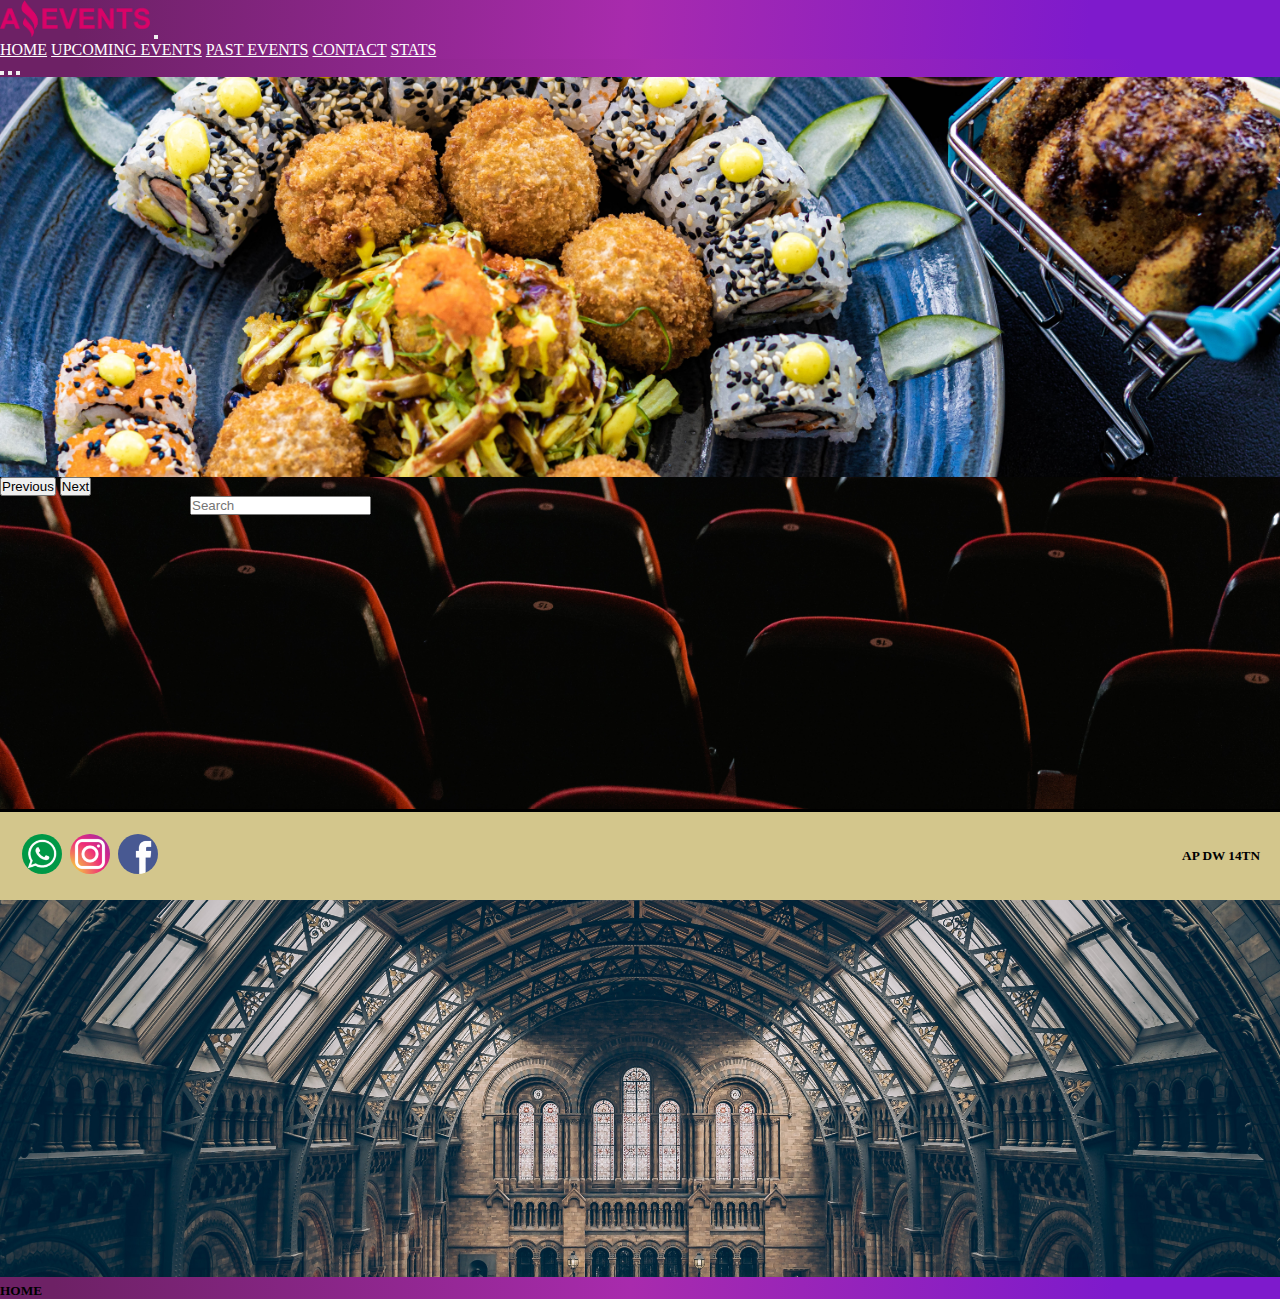
<file: index.html>
<!DOCTYPE html>
<html lang="en">
<head>
    <meta charset="UTF-8">
    <meta name="viewport" content="width=device-width, initial-scale=1.0">
    <link rel="shortcut icon" href="./src/recursos/favicon.png" type="image/x-icon">
    <link href="https://cdn.jsdelivr.net/npm/bootstrap@5.3.1/dist/css/bootstrap.min.css" rel="stylesheet"
        integrity="sha384-4bw+/aepP/YC94hEpVNVgiZdgIC5+VKNBQNGCHeKRQN+PtmoHDEXuppvnDJzQIu9" crossorigin="anonymous">
    <link rel="stylesheet" href="style.css">
    <title>Home</title>
</head>

<body>

    <nav class="navbar navbar-expand-lg bg-body-tertiary">
        <div class="container-fluid ms-3">
            <a class="navbar-brand" href="./index.html"> <img src="./src/recursos/amazing_brand.png"
                    alt="LogoNavBar"></a>
            <button class="navbar-toggler" type="button" data-bs-toggle="collapse" data-bs-target="#navbarNavAltMarkup"
                aria-controls="navbarNavAltMarkup" aria-expanded="false" aria-label="Toggle navigation">
                <span class="navbar-toggler-icon"></span>
            </button>
            <div class="collapse navbar-collapse me-3 justify-content-end" id="navbarNavAltMarkup">
                <div class="navbar-nav">
                    <a class="nav-link active" aria-current="page" href="./index.html">HOME</a>
                    <a class="nav-link" href="./pages/upcomingEvents.html">UPCOMING EVENTS</a>
                    <a class="nav-link" href="./pages/pastEvents.html">PAST EVENTS</a>
                    <a class="nav-link" href="./pages/contact.html">CONTACT</a>
                    <a class="nav-link" href="./pages/stats.html">STATS</a>
                </div>
            </div>
        </div>
    </nav>

    <div id="carouselExampleCaptions" class="carousel slide col-12">
        <div class="carousel-indicators">
            <button type="button" data-bs-target="#carouselExampleCaptions" data-bs-slide-to="0" class="active"
                aria-current="true" aria-label="Slide 1"></button>
            <button type="button" data-bs-target="#carouselExampleCaptions" data-bs-slide-to="1"
                aria-label="Slide 2"></button>
            <button type="button" data-bs-target="#carouselExampleCaptions" data-bs-slide-to="2"
                aria-label="Slide 3"></button>
        </div>
        <div class="carousel-inner">
            <div class="carousel-item active">
                <img src="./src/recursos/optional_banner_1.jpg"  alt="Food Banner">
                <div class="carousel-caption d-none d-md-block">
                    <h5>HOME</h5>
                </div>
            </div>
            <div class="carousel-item">
                <img src="./src/recursos/optional_banner_2.jpg" alt="Cinema Banner">
                <div class="carousel-caption d-none d-md-block">
                    <h5>HOME</h5>
                </div>
            </div>
            <div class="carousel-item">
                <img src="./src/recursos/optional_banner_3.jpg"  alt="Museum Banner">
                <div class="carousel-caption d-none d-md-block">
                    <h5>HOME</h5>
                </div>
            </div>
        </div>
        <button class="carousel-control-prev" type="button" data-bs-target="#carouselExampleCaptions"
            data-bs-slide="prev">
            <span class="carousel-control-prev-icon" aria-hidden="true"></span>
            <span class="visually-hidden">Previous</span>
        </button>
        <button class="carousel-control-next" type="button" data-bs-target="#carouselExampleCaptions"
            data-bs-slide="next">
            <span class="carousel-control-next-icon" aria-hidden="true"></span>
            <span class="visually-hidden">Next</span>
        </button>
    </div>


    <article class="d-flex justify-content-around  align-items-center flex-wrap mt-3 mb-5 mb-sm-3 col-9 col-md-8">
        <div id="checkboxContainer">
        </div>

        <nav class="navbar search">
            <div class="container-fluid search">
                <form class="d-flex " role="search">
                    <input id="searchInput" class="form-control me-2" type="search" placeholder="Search" aria-label="Search">
                    <button id="submit" class="btn btn-outline-success" type="submit">Search</button>
                </form>
            </div>
        </nav>
    </article>

    <main id="cardsContainer" class="d-flex justify-content-center gap-3 flex-wrap ">
    </main>

<footer>
    <div>
        <img src="./src/recursos/whatsapp.png" alt="Whatsapp Icono">
        <img src="./src/recursos/instagram.png" alt="Instagram Icono">
        <img src="./src/recursos/facebook.png" alt="Facebook Icono">
    </div>
    <h5>AP DW 14TN</h5>
</footer>
    <script src="https://cdn.jsdelivr.net/npm/bootstrap@5.3.1/dist/js/bootstrap.bundle.min.js"
        integrity="sha384-HwwvtgBNo3bZJJLYd8oVXjrBZt8cqVSpeBNS5n7C8IVInixGAoxmnlMuBnhbgrkm" crossorigin="anonymous">
    </script>
    <script src="main.js"></script>
</body>
</html>
</file>
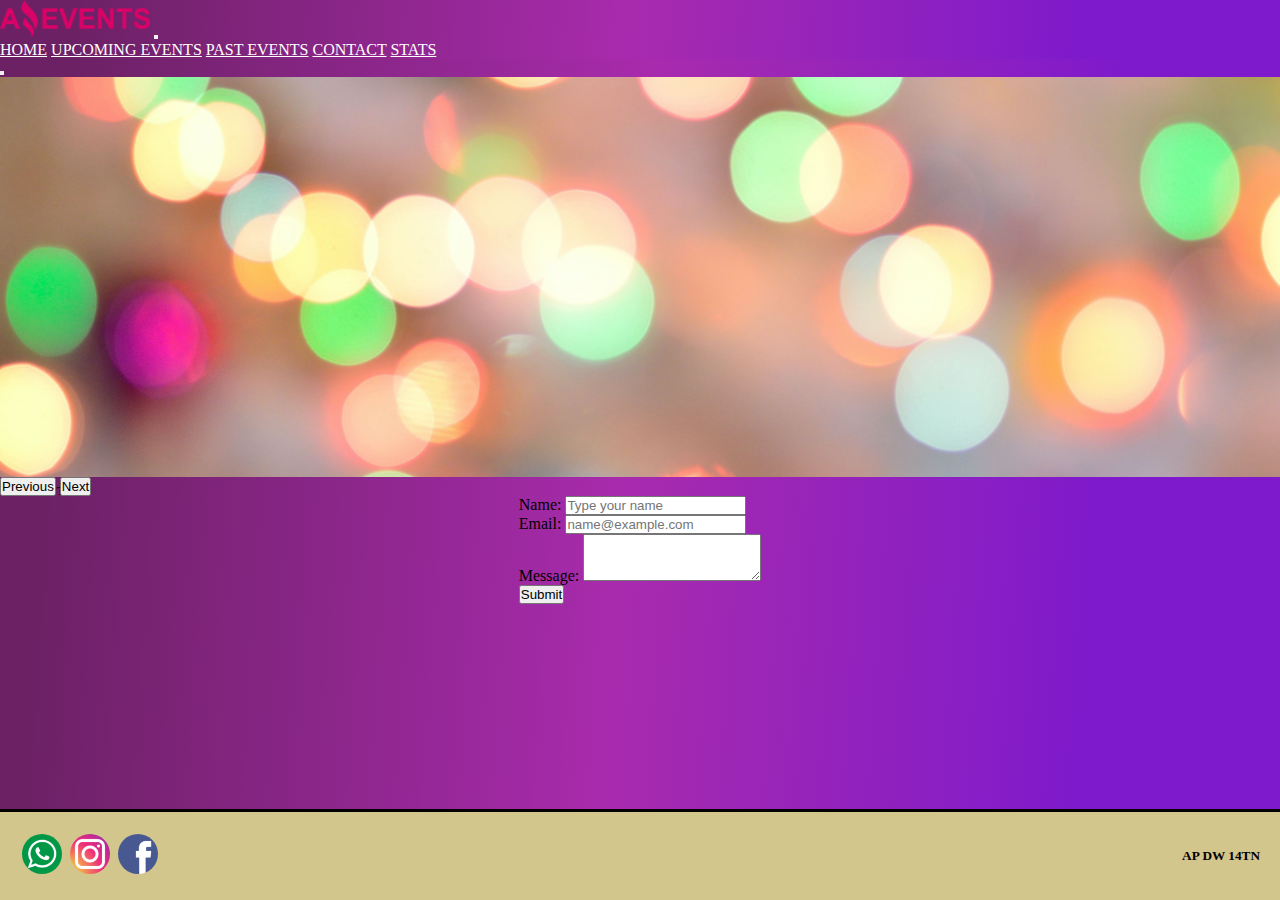
<file: pages/contact.html>
<!DOCTYPE html>
<html lang="en">
<head>
    <meta charset="UTF-8">
    <meta name="viewport" content="width=device-width, initial-scale=1.0">
    <link rel="shortcut icon" href="../src/recursos/favicon.png" type="image/x-icon">
    <link href="https://cdn.jsdelivr.net/npm/bootstrap@5.3.1/dist/css/bootstrap.min.css" rel="stylesheet"
        integrity="sha384-4bw+/aepP/YC94hEpVNVgiZdgIC5+VKNBQNGCHeKRQN+PtmoHDEXuppvnDJzQIu9" crossorigin="anonymous">
    <link rel="stylesheet" href="../style.css">
    <title> CONTACT</title>
</head>

<body>

    <nav class="navbar navbar-expand-lg bg-body-tertiary">
        <div class="container-fluid ms-3">
            <a class="navbar-brand" href="../index.html"> <img src="../src/recursos/amazing_brand.png"
                    alt="LogoNavBar"></a>
            <button class="navbar-toggler" type="button" data-bs-toggle="collapse" data-bs-target="#navbarNavAltMarkup"
                aria-controls="navbarNavAltMarkup" aria-expanded="false" aria-label="Toggle navigation">
                <span class="navbar-toggler-icon"></span>
            </button>
            <div class="collapse navbar-collapse me-3 justify-content-end" id="navbarNavAltMarkup">
                <div class="navbar-nav">
                    <a class="nav-link" aria-current="page" href="../index.html">HOME</a>
                    <a class="nav-link" href="./upcomingEvents.html">UPCOMING EVENTS</a>
                    <a class="nav-link" href="./pastEvents.html">PAST EVENTS</a>
                    <a class="nav-link active" href="./contact.html">CONTACT</a>
                    <a class="nav-link" href="./stats.html">STATS</a>
                </div>
            </div>
        </div>
    </nav>
    <div id="carouselExampleCaptions" class="carousel slide mx-5">
        <div class="carousel-indicators">
            <button type="button" data-bs-target="#carouselExampleCaptions" data-bs-slide-to="0" class="active"
                aria-current="true" aria-label="Slide 1">
            </button>

        </div>
        <div class="carousel-inner">
            <div class="carousel-item active">
                <img src="../src/recursos/optional_banner_4.jpg"  alt="Light Banner">
                <div class="carousel-caption d-none d-md-block">
                    <h5>CONTACT</h5>
                </div>
            </div>
        </div>
        <button class="carousel-control-prev" type="button" data-bs-target="#carouselExampleCaptions"
            data-bs-slide="prev">
            <span class="carousel-control-prev-icon" aria-hidden="true"></span>
            <span class="visually-hidden">Previous</span>
        </button>
        <button class="carousel-control-next" type="button" data-bs-target="#carouselExampleCaptions"
            data-bs-slide="next">
            <span class="carousel-control-next-icon" aria-hidden="true"></span>
            <span class="visually-hidden">Next</span>
        </button>
    </div>

    <div class="mb-3 col-6 formulario">
        <div class="mb-3">
            <label for="formGroupExampleInput" class="form-label">Name:</label>
            <input type="text" class="form-control" id="formGroupExampleInput" placeholder="Type your name">
        </div>
        
        <label for="exampleFormControlInput1" class="form-label">Email:</label>
        <input type="email" class="form-control" id="exampleFormControlInput1" placeholder="name@example.com">
    
    <div class="mb-3">
        <label for="exampleFormControlTextarea1" class="form-label">Message:</label>
        <textarea class="form-control" id="exampleFormControlTextarea1" rows="3"></textarea>
    </div>
    <div class="col-auto d-flex justify-content-end">
        <button type="submit" class="btn btn-primary">Submit</button>
    </div>
    </div>

    <footer>
        <div>
            <img src="../src/recursos/whatsapp.png" alt="Icono whatsapp">
            <img src="../src/recursos/instagram.png" alt="Icono instagram">
            <img src="../src/recursos/facebook.png" alt="Icono facebook">
        </div>
        <h5>AP DW 14TN</h5>
    </footer>
    
    <script src="https://cdn.jsdelivr.net/npm/bootstrap@5.3.1/dist/js/bootstrap.bundle.min.js"
    integrity="sha384-HwwvtgBNo3bZJJLYd8oVXjrBZt8cqVSpeBNS5n7C8IVInixGAoxmnlMuBnhbgrkm" crossorigin="anonymous">
    </script>
</body>
</html>
</file>
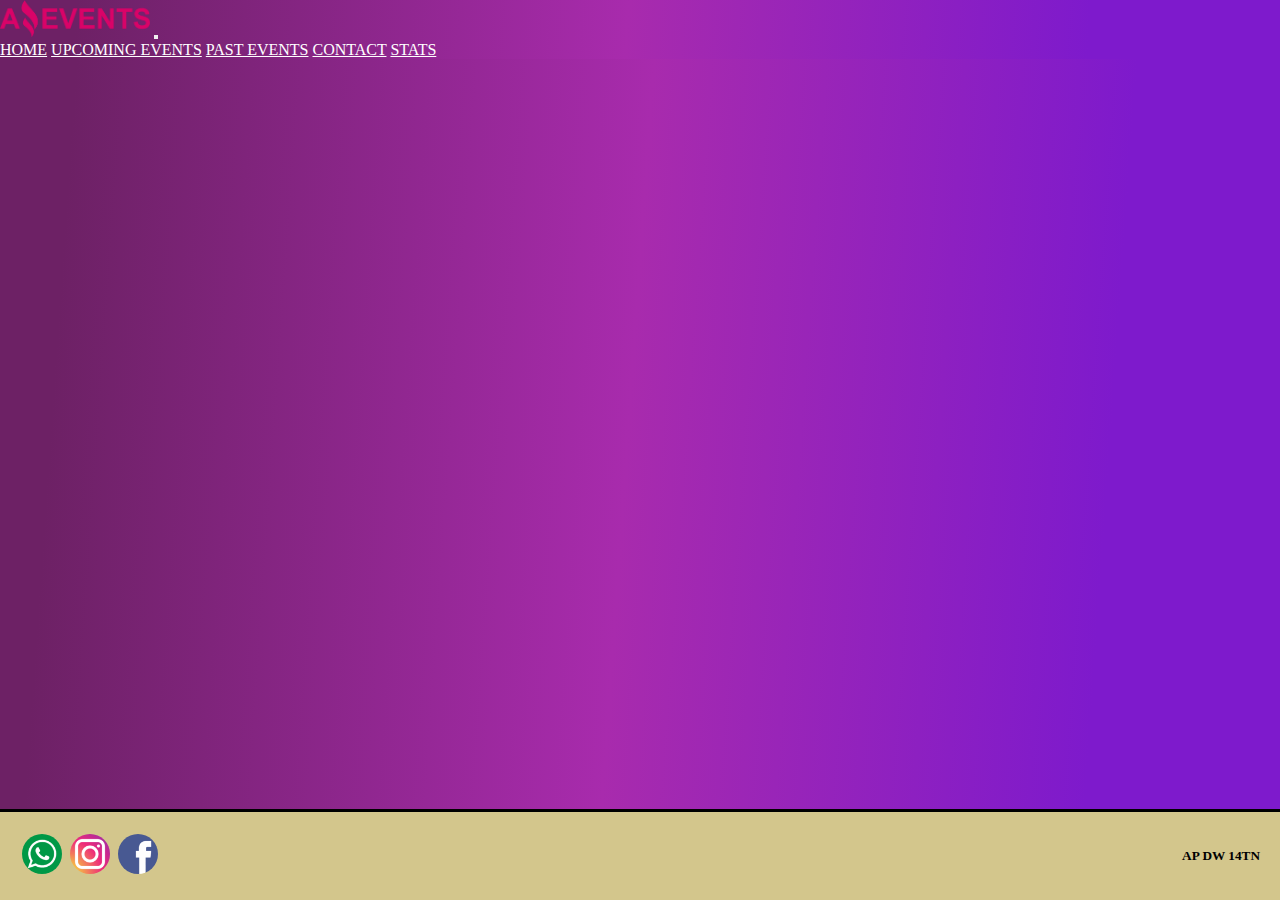
<file: pages/detail.html>
<!DOCTYPE html>
<html lang="en">

<head>
    <meta charset="UTF-8">
    <meta name="viewport" content="width=device-width, initial-scale=1.0">
    <link rel="shortcut icon" href="../src/recursos/favicon.png" type="image/x-icon">
    <link href="https://cdn.jsdelivr.net/npm/bootstrap@5.3.1/dist/css/bootstrap.min.css" rel="stylesheet"
        integrity="sha384-4bw+/aepP/YC94hEpVNVgiZdgIC5+VKNBQNGCHeKRQN+PtmoHDEXuppvnDJzQIu9" crossorigin="anonymous">
    <link rel="stylesheet" href="../style.css">
    <title>DETAIL</title>
</head>

<body>

    <nav class="navbar navbar-expand-lg bg-body-tertiary">
        <div class="container-fluid ms-3">
            <a class="navbar-brand" href="../index.html"> <img src="../src/recursos/amazing_brand.png"
                    alt="LogoNavBar"></a>
            <button class="navbar-toggler" type="button" data-bs-toggle="collapse" data-bs-target="#navbarNavAltMarkup"
                aria-controls="navbarNavAltMarkup" aria-expanded="false" aria-label="Toggle navigation">
                <span class="navbar-toggler-icon"></span>
            </button>
            <div class="collapse navbar-collapse me-3 justify-content-end" id="navbarNavAltMarkup">
                <div class="navbar-nav">
                    <a class="nav-link active" aria-current="page" href="../index.html">HOME</a>
                    <a class="nav-link" href="./upcomingEvents.html">UPCOMING EVENTS</a>
                    <a class="nav-link" href="./pastEvents.html">PAST EVENTS</a>
                    <a class="nav-link" href="./contact.html">CONTACT</a>
                    <a class="nav-link" href="./stats.html">STATS</a>
                </div>
            </div>
        </div>
    </nav>

    <main id="detailContainer" class="detailContainer">
    </main>

    <footer>
        <div>
            <img src="../src/recursos/whatsapp.png" alt="iconoWhatsapp">
            <img src="../src/recursos/instagram.png" alt="icono instagram">
            <img src="../src/recursos/facebook.png" alt="icono facebook">
        </div>
    <h5>AP DW 14TN</h5>
    </footer>

    <script src="https://cdn.jsdelivr.net/npm/bootstrap@5.3.1/dist/js/bootstrap.bundle.min.js"
        integrity="sha384-HwwvtgBNo3bZJJLYd8oVXjrBZt8cqVSpeBNS5n7C8IVInixGAoxmnlMuBnhbgrkm" crossorigin="anonymous">
        </script>
    <script src="../detail.js"></script>
</body>
</html>
</file>
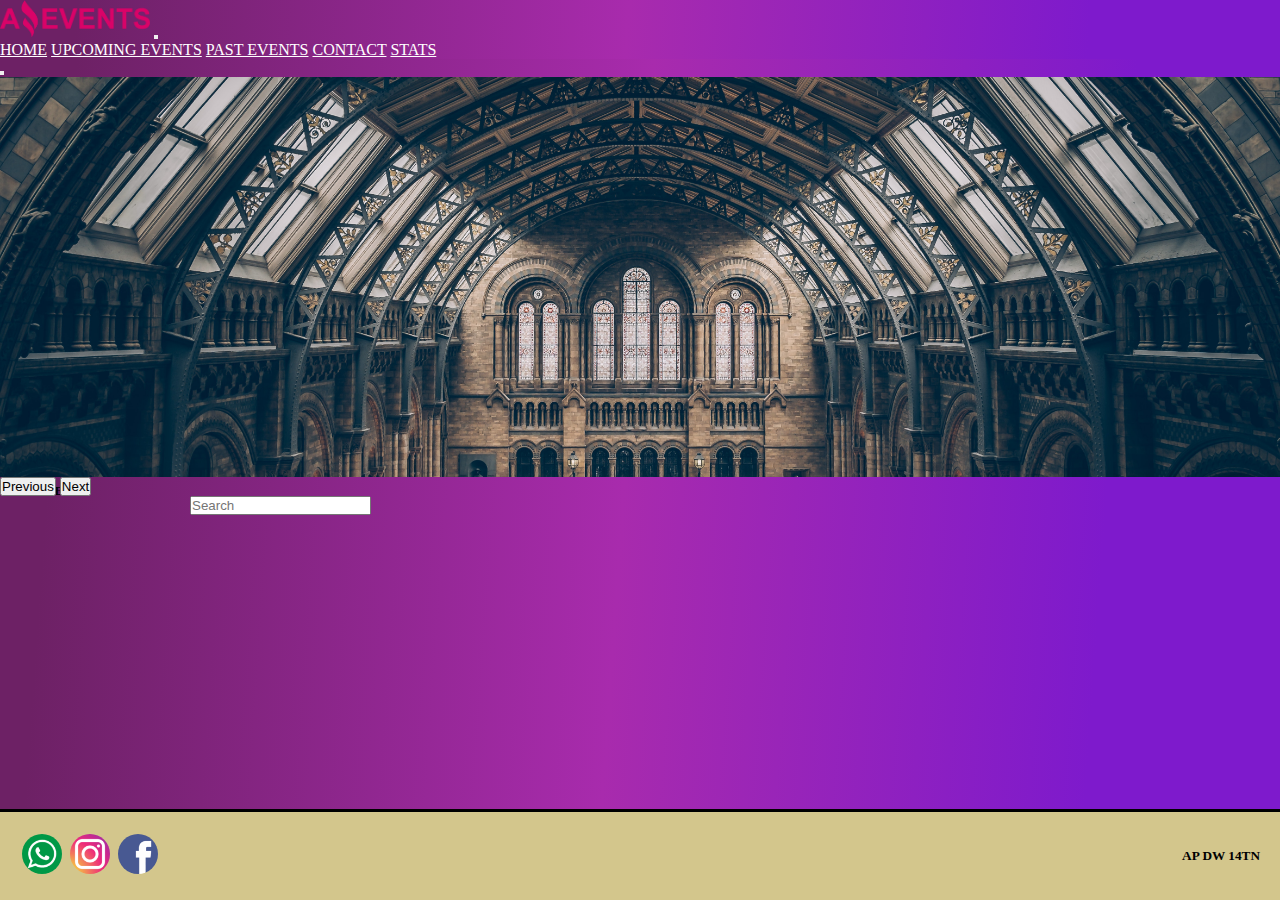
<file: pages/pastEvents.html>
<!DOCTYPE html>
<html lang="en">
<head>
    <meta charset="UTF-8">
    <meta name="viewport" content="width=device-width, initial-scale=1.0">
    <link rel="shortcut icon" href="../src/recursos/favicon.png" type="image/x-icon">
    <link href="https://cdn.jsdelivr.net/npm/bootstrap@5.3.1/dist/css/bootstrap.min.css" rel="stylesheet"
        integrity="sha384-4bw+/aepP/YC94hEpVNVgiZdgIC5+VKNBQNGCHeKRQN+PtmoHDEXuppvnDJzQIu9" crossorigin="anonymous">
    <link rel="stylesheet" href="../style.css">
    <title>PAST EVENTS</title>
</head>

<body>

    <nav class="navbar navbar-expand-lg bg-body-tertiary">
        <div class="container-fluid ms-3">
            <a class="navbar-brand" href="../index.html"> <img src="../src/recursos/amazing_brand.png"
                    alt="LogoNavBar"></a>
            <button class="navbar-toggler" type="button" data-bs-toggle="collapse" data-bs-target="#navbarNavAltMarkup"
                aria-controls="navbarNavAltMarkup" aria-expanded="false" aria-label="Toggle navigation">
                <span class="navbar-toggler-icon"></span>
            </button>
            <div class="collapse navbar-collapse me-3 justify-content-end" id="navbarNavAltMarkup">
                <div class="navbar-nav">
                    <a class="nav-link" aria-current="page" href="../index.html">HOME</a>
                    <a class="nav-link" href="./upcomingEvents.html">UPCOMING EVENTS</a>
                    <a class="nav-link active" href="./pastEvents.html">PAST EVENTS</a>
                    <a class="nav-link" href="./contact.html">CONTACT</a>
                    <a class="nav-link" href="./stats.html">STATS</a>
                </div>
            </div>
        </div>
    </nav>

    
    <div id="carouselExampleCaptions" class="carousel slide">
        <div class="carousel-indicators">
            <button type="button" data-bs-target="#carouselExampleCaptions" data-bs-slide-to="0" class="active"
                aria-current="true" aria-label="Slide 1">
            </button>
        </div>
        <div class="carousel-inner">
            <div class="carousel-item active">
                <img src="../src/recursos/optional_banner_3.jpg"  alt="Museum Banner">
                <div class="carousel-caption d-none d-md-block">
                    <h5>PAST EVENTS</h5>
                </div>
            </div>
        </div>
        <button class="carousel-control-prev" type="button" data-bs-target="#carouselExampleCaptions"
            data-bs-slide="prev">
            <span class="carousel-control-prev-icon" aria-hidden="true"></span>
            <span class="visually-hidden">Previous</span>
        </button>
        <button class="carousel-control-next" type="button" data-bs-target="#carouselExampleCaptions"
            data-bs-slide="next">
            <span class="carousel-control-next-icon" aria-hidden="true"></span>
            <span class="visually-hidden">Next</span>
        </button>
    </div>


    <article class="d-flex justify-content-around  align-items-center mt-3 mb-3 flex-wrap mt-3 mb-3 col-9 col-md-8 ">
        <div id="checkboxContainerP">
        </div>

        <nav class="navbar search">
            <div class="container-fluid search">
                <form class="d-flex " role="search">
                    <input id="searchInputP" class="form-control me-2" type="search" placeholder="Search" aria-label="Search">
                    <button class="btn btn-outline-success" type="submit">Search</button>
                </form>
            </div>
        </nav>
    </article>

    <main id="pastEvents" class="d-flex justify-content-center gap-3 flex-wrap ">
    </main>

<footer>
    <div>
        <img src="../src/recursos/whatsapp.png" alt="Whatsapp Icono">
        <img src="../src/recursos/instagram.png" alt=" Instagra Icono">
        <img src="../src/recursos/facebook.png" alt="Facebook Icono">
    </div>
    <h5>AP DW 14TN</h5>
</footer>
<script src="https://cdn.jsdelivr.net/npm/bootstrap@5.3.1/dist/js/bootstrap.bundle.min.js"
integrity="sha384-HwwvtgBNo3bZJJLYd8oVXjrBZt8cqVSpeBNS5n7C8IVInixGAoxmnlMuBnhbgrkm" crossorigin="anonymous">
</script>
<script src="../pastEvents.js"></script>
</body>
</html>
</file>
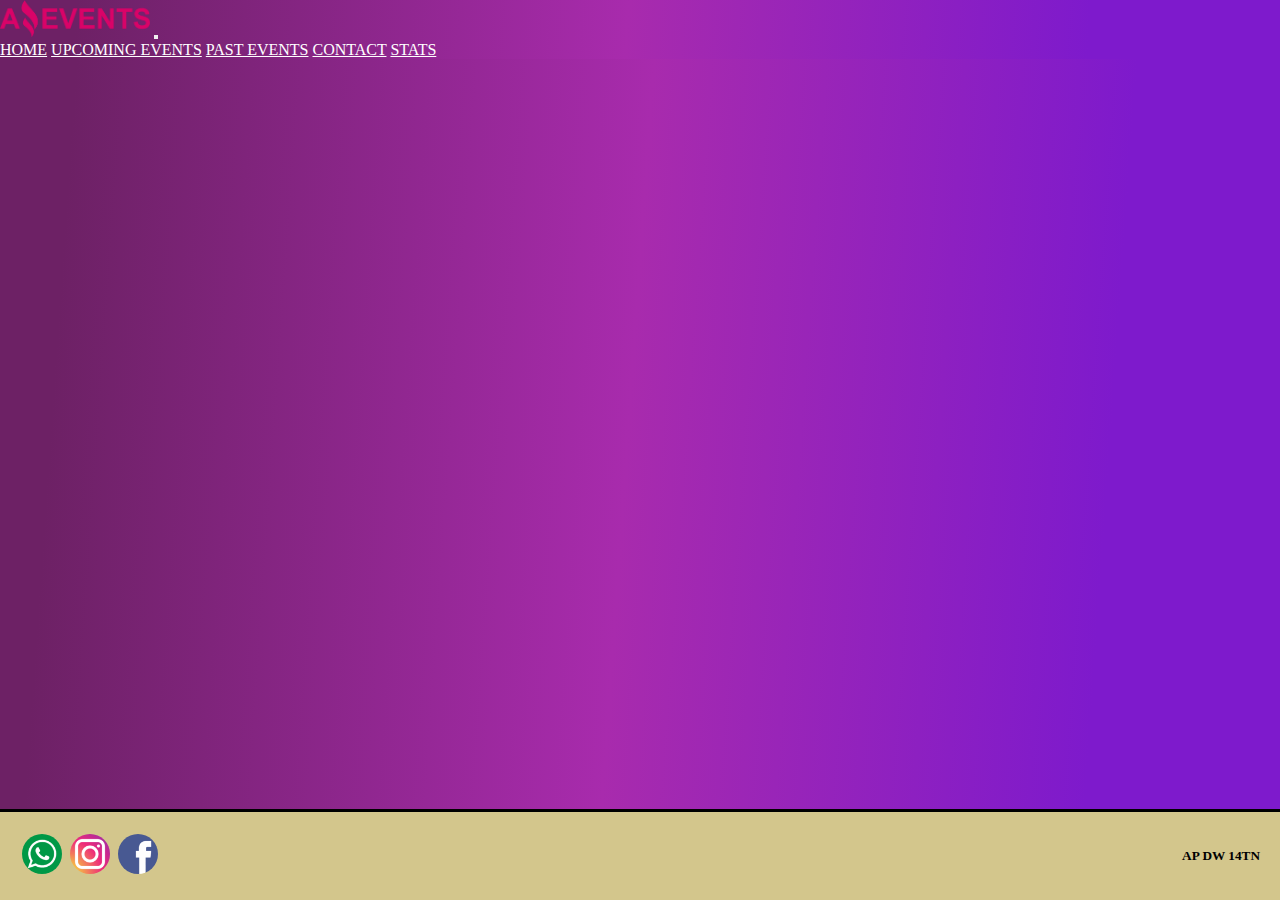
<file: pages/stats.html>
<!DOCTYPE html>
<html lang="en">

<head>
    <meta charset="UTF-8">
    <meta name="viewport" content="width=device-width, initial-scale=1.0">
    <link rel="shortcut icon" href="../src/recursos/favicon.png" type="image/x-icon">
    <link href="https://cdn.jsdelivr.net/npm/bootstrap@5.3.1/dist/css/bootstrap.min.css" rel="stylesheet"
        integrity="sha384-4bw+/aepP/YC94hEpVNVgiZdgIC5+VKNBQNGCHeKRQN+PtmoHDEXuppvnDJzQIu9" crossorigin="anonymous">
    <link rel="stylesheet" href="../style.css">
    <title>STATS</title>
</head>

<body>
    <nav class="navbar navbar-expand-lg bg-body-tertiary">
        <div class="container-fluid ms-3">
            <a class="navbar-brand" href="../index.html"> <img src="../src/recursos/amazing_brand.png"
                    alt="LogoNavBar"></a>
            <button class="navbar-toggler" type="button" data-bs-toggle="collapse" data-bs-target="#navbarNavAltMarkup"
                aria-controls="navbarNavAltMarkup" aria-expanded="false" aria-label="Toggle navigation">
                <span class="navbar-toggler-icon"></span>
            </button>
            <div class="collapse navbar-collapse me-3 justify-content-end" id="navbarNavAltMarkup">
                <div class="navbar-nav">
                    <a class="nav-link" aria-current="page" href="../index.html">HOME</a>
                    <a class="nav-link" href="./upcomingEvents.html">UPCOMING EVENTS</a>
                    <a class="nav-link" href="./pastEvents.html">PAST EVENTS</a>
                    <a class="nav-link" href="./contact.html">CONTACT</a>
                    <a class="nav-link active" href="./stats.html">STATS</a>
                </div>
            </div>
        </div>
    </nav>

    <main class="tableContainer">
        <div id="tableContainer">
            <!-- Eventos con mayor, menor asistencia y mayor capacidad -->
        </div>

        <div id="tablaPastEvent">
            <!-- Tabla de upcoming eventos -->
        </div>

        <div id="tablaUpcoming">
            <!-- Tabla de past eventos -->
        </div>
    </main>
    <footer>
        <div>
            <img src="../src/recursos/whatsapp.png" alt="icono whatsapp">
            <img src="../src/recursos/instagram.png" alt="icono instagram">
            <img src="../src/recursos/facebook.png" alt="icono facebook">
        </div>
        <h5>AP DW 14TN</h5>
    </footer>

    <script src="https://cdn.jsdelivr.net/npm/bootstrap@5.3.1/dist/js/bootstrap.bundle.min.js"
        integrity="sha384-HwwvtgBNo3bZJJLYd8oVXjrBZt8cqVSpeBNS5n7C8IVInixGAoxmnlMuBnhbgrkm" crossorigin="anonymous">
    </script>
    <script src="../stats.js"></script>
</body>
</html>
</file>
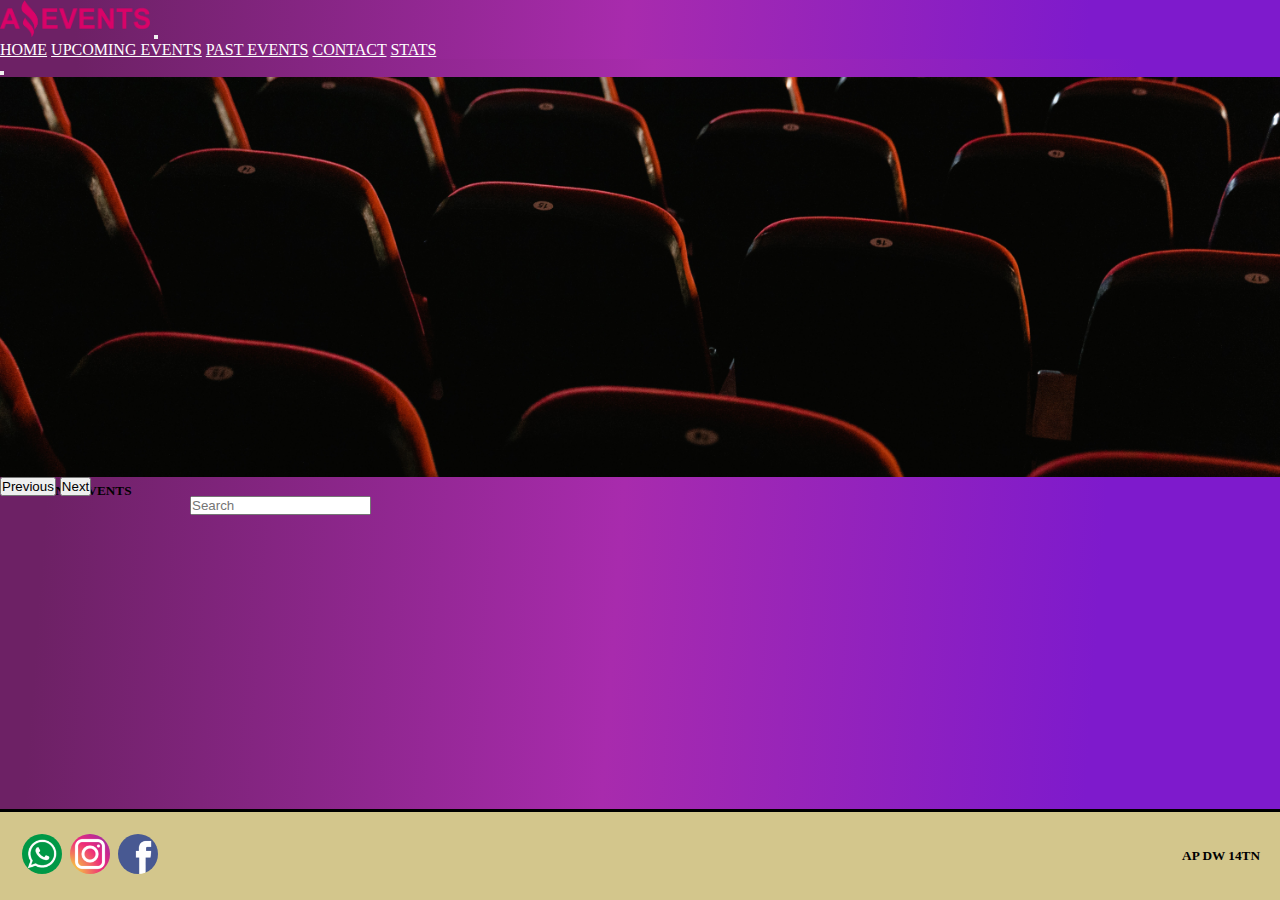
<file: pages/upcomingEvents.html>
<!DOCTYPE html>
<html lang="en">

<head>
    <meta charset="UTF-8">
    <meta name="viewport" content="width=device-width, initial-scale=1.0">
    <link rel="shortcut icon" href="../src/recursos/favicon.png" type="image/x-icon">
    <link href="https://cdn.jsdelivr.net/npm/bootstrap@5.3.1/dist/css/bootstrap.min.css" rel="stylesheet"
        integrity="sha384-4bw+/aepP/YC94hEpVNVgiZdgIC5+VKNBQNGCHeKRQN+PtmoHDEXuppvnDJzQIu9" crossorigin="anonymous">
    <link rel="stylesheet" href="../style.css">
    <title>UPCOMING EVENTS</title>
</head>

<body>

    <nav class="navbar navbar-expand-lg bg-body-tertiary">
        <div class="container-fluid ms-3">
            <a class="navbar-brand" href="../index.html"> <img src="../src/recursos/amazing_brand.png"
                    alt="LogoNavBar"></a>
            <button class="navbar-toggler" type="button" data-bs-toggle="collapse" data-bs-target="#navbarNavAltMarkup"
                aria-controls="navbarNavAltMarkup" aria-expanded="false" aria-label="Toggle navigation">
                <span class="navbar-toggler-icon"></span>
            </button>
            <div class="collapse navbar-collapse me-3 justify-content-end" id="navbarNavAltMarkup">
                <div class="navbar-nav">
                    <a class="nav-link" aria-current="page" href="../index.html">HOME</a>
                    <a class="nav-link active" href="./upcomingEvents.html">UPCOMING EVENTS</a>
                    <a class="nav-link" href="./pastEvents.html">PAST EVENTS</a>
                    <a class="nav-link" href="./contact.html">CONTACT</a>
                    <a class="nav-link" href="./stats.html">STATS</a>
                </div>
            </div>
        </div>
    </nav>


    <div id="carouselExampleCaptions" class="carousel slide">
        <div class="carousel-indicators">
            <button type="button" data-bs-target="#carouselExampleCaptions" data-bs-slide-to="0" class="active"
                aria-current="true" aria-label="Slide 1">
            </button>
        </div>
        <div class="carousel-inner">
            <div class="carousel-item active">
                <img src="../src/recursos/optional_banner_2.jpg" alt="Cinema Banner">
                <div class="carousel-caption d-none d-md-block">
                    <h5>UPCOMING EVENTS</h5>
                </div>
            </div>
        </div>
        <button class="carousel-control-prev" type="button" data-bs-target="#carouselExampleCaptions"
            data-bs-slide="prev">
            <span class="carousel-control-prev-icon" aria-hidden="true"></span>
            <span class="visually-hidden">Previous</span>
        </button>
        <button class="carousel-control-next" type="button" data-bs-target="#carouselExampleCaptions"
            data-bs-slide="next">
            <span class="carousel-control-next-icon" aria-hidden="true"></span>
            <span class="visually-hidden">Next</span>
        </button>
    </div>


    <article class="d-flex justify-content-around  align-items-center mt-3 mb-3 flex-wrap mt-3 mb-3 col-9 col-md-8 ">

        <div id="checkboxContainer">
        </div>

        <nav class="navbar search">
            <div class="container-fluid search">
                <form class="d-flex " role="search">
                    <input id="searchInput" class="form-control me-2" type="search" placeholder="Search" aria-label="Search">
                    <button class="btn btn-outline-success" type="submit">Search</button>
                </form>
            </div>
        </nav>
    </article>

    <main id="upcomingEvents" class="d-flex justify-content-center gap-3 flex-wrap ">
    </main>

    <footer>
        <div>
            <img src="../src/recursos/whatsapp.png" alt="Whatsapp">
            <img src="../src/recursos/instagram.png" alt="Instagram">
            <img src="../src/recursos/facebook.png" alt="Facebook">
        </div>
        <h5>AP DW 14TN</h5>

    </footer>
    <script src="https://cdn.jsdelivr.net/npm/bootstrap@5.3.1/dist/js/bootstrap.bundle.min.js"
        integrity="sha384-HwwvtgBNo3bZJJLYd8oVXjrBZt8cqVSpeBNS5n7C8IVInixGAoxmnlMuBnhbgrkm" crossorigin="anonymous">
        </script>
        <script src="../upcomingEvents.js"></script>
</body>
</file>
<file: style.css>
*{
    padding: 0;
    margin: 0;
    box-sizing: border-box;
}
body{
    display: flex;
    flex-direction: column;
    min-height: 100vh;
    background: rgb(109,33,101);
    background: linear-gradient(94deg, rgba(109,33,101,1) 6%, rgba(168,43,173,1) 49%, rgba(126,26,204,1) 85%);
}
main{
    margin-bottom: 20px;
}
.navbar-expand-lg{
    background: linear-gradient(94deg, rgba(109,33,101,1) 6%, rgba(168,43,173,1) 49%, rgba(126,26,204,1) 85%);
}
.navbar-nav a{
    color: #fff;
}
.container-fluid img{
    width: 150px;
}
.carousel-inner{
    max-height: 400px;
}
.carousel-caption h5{
    display: inline-block;
    font-weight: 600  ;
}
.carousel-item {
    max-width: 100%;
    height: 400px;
}
.carousel-item img{
    width: 100%;
    height: 100%;
    object-fit: cover;
}
article{
    display: flex;
}
footer{
    padding: 20px;
    display: flex;
    justify-content: space-between;
    align-items: center;
    margin-top: auto;
    border-top: solid 3px;
    background-color: rgb(211, 198, 140);
}
footer div img{
    width: 40px;
    border-radius: 20px;
    margin: 2px;
}
.search{
    border: none;
}
.btn-outline-success{
    display: none;
}
.formulario{
    margin: 0 auto;
}
.form-check-label{
    color: rgb(255, 255, 255);
}
.form-check-input:hover{
    transition: 0.2s;
    cursor:pointer;
    transform: scale(1.2);
}
article{
    width: 900px;
    margin: 0 auto;
}
.tableContainer{
    margin-bottom: 34vh;
}
th{
    width: 300px;
    margin: 0 auto;
}
td{
    width: 300px;
}
/* Tarjeta Detail */
.detailContainer{
    display: flex;
    align-items: center;
    justify-content: center;
    height: 80vh;
}
.detailContainer img{
    width: 550px;
    height: 350px;
    border-radius: 10px;
    object-fit: cover;
}
.tarjetaDetail{
    height: 350px;
}
.textDetailContainer{
    display: flex;
    flex-direction: column;
    align-items: center;
    justify-content: center;
    width: 380px;
    height: 350px;
    border: solid black;
    border-radius: 10px;
}
.textDetailContainer p {
    width: 300px;
    text-align: center;
}

.boxTextImg{
    display: flex;
    flex-wrap: wrap;
    align-items: center;
    height: 400px;
    gap: 20px;
    background-color: #edf3ef;
    border: solid black;
    border-radius: 20px;
    padding: 20px;
}
.card-img-top{
    height: 200px;
    object-fit: cover;
}
.card-body{
    background-color: rgb(210, 199, 221);
}
.card-body .price{
    font-size: 20px;
    text-align: center;
}

.carDescription{
    height: 100px;
}
.btndContainer{
text-align: center;
}
.btndContainer a{
    width: 200px;
}
@media (max-width: 1010px) {
    .boxTextImg{
        align-items: center;
        justify-content: center;
        width: 80%;
        height:100%;
        border: none;
        background-color: transparent;
    }
    .detailContainer img{
        max-width: 100%;
        height: 200px;
    }
    .textDetailContainer{
        justify-content: center;
        max-width: 100% auto;
        height: auto;
        background-color: #d4d4d4;
    }
    footer{
        margin-top: 100px ;
    }
}
</file>
